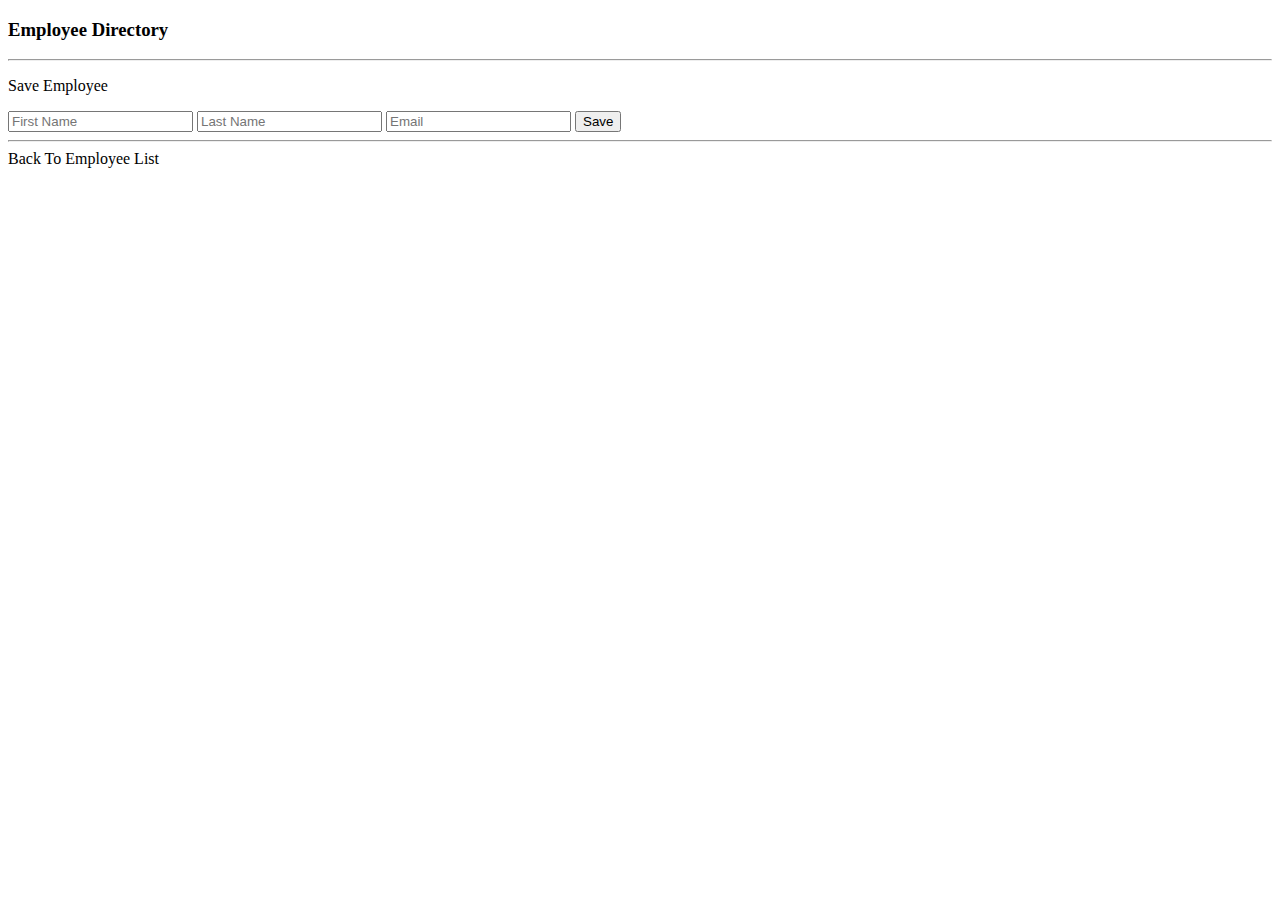
<file: 07-spring-boot-spring-mvc-crud/01-thymeleaf-demo-employees-starter-list/target/classes/templates/employees/employee-form.html>
<!DOCTYPE HTML>
<html lang="en" xmlns:th="http://www.thymeleaf.org">

<head>
  <!-- Required meta tags -->
  <meta charset="utf-8">
  <meta name="viewport" content="width=device-width, initial-scale=1, shrink-to-fit=no">

  <!-- Bootstrap CSS -->
  <link href="https://cdn.jsdelivr.net/npm/bootstrap@5.2.2/dist/css/bootstrap.min.css" rel="stylesheet" integrity="sha384-Zenh87qX5JnK2Jl0vWa8Ck2rdkQ2Bzep5IDxbcnCeuOxjzrPF/et3URy9Bv1WTRi" crossorigin="anonymous">

  <title>Save Employee</title>
</head>

<body>

    <div class="container">
      <h3>Employee Directory</h3>
      <hr>

      <p class="h4 mb-4">Save Employee</p>

      <form action="#" th:action="@{/employees/save}"
                       th:object="${employee}" method="POST">

        <!--   Add hidden form field to handle the update     -->

        <input type="hidden" th:field="*{id}">

        <input type="text" th:field="*{firstName}"
          class="form-control mb-4 w-25" placeholder="First Name">

        <input type="text" th:field="*{lastName}"
               class="form-control mb-4 w-25" placeholder="Last Name">

        <input type="text" th:field="*{email}"
               class="form-control mb-4 w-25" placeholder="Email">

        <button type="submit" class="btn btn-info col-2">Save</button>
      </form>
      <hr>
      <a th:href="@{/employees/list}">Back To Employee List</a>
    </div>

</body>
</html>
</file>
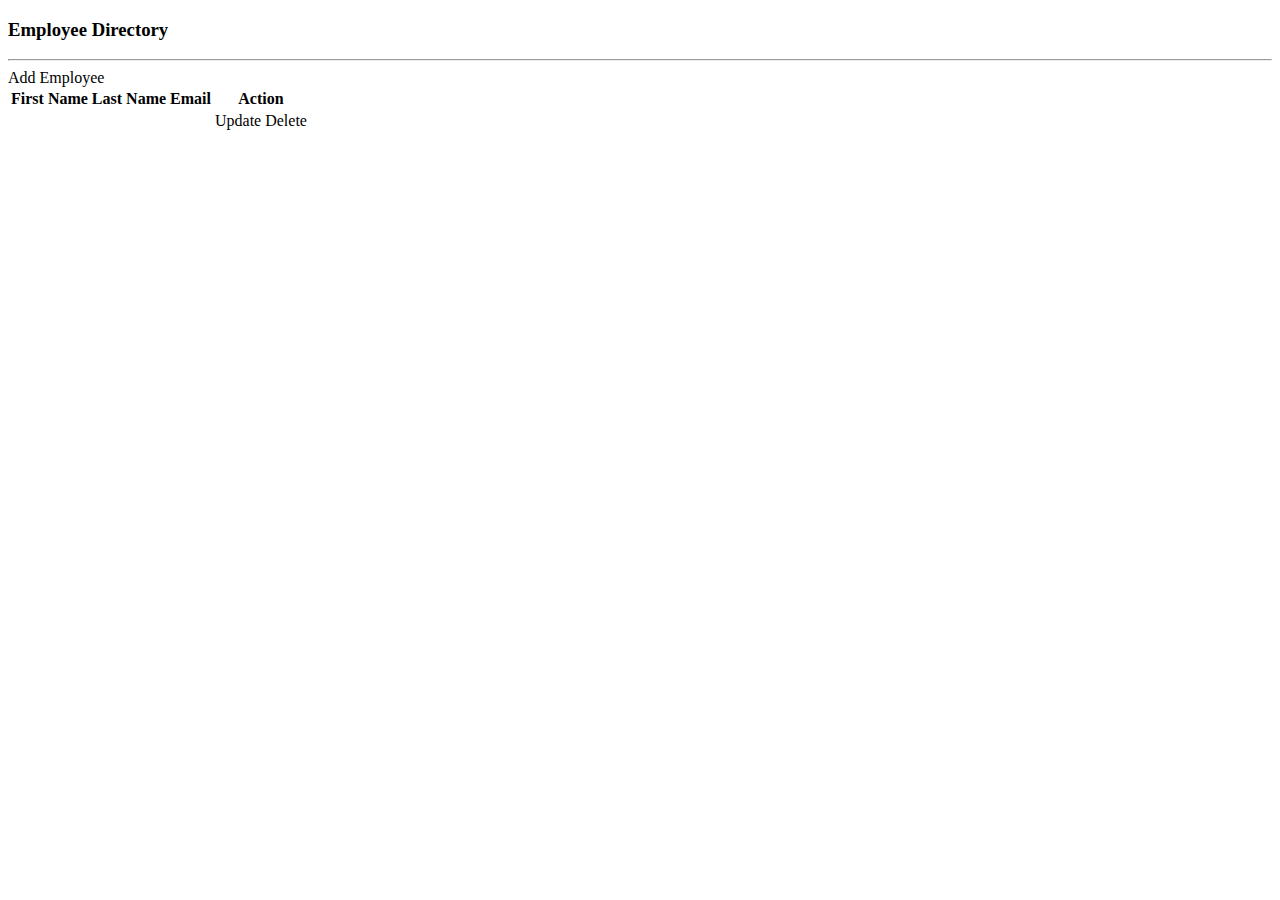
<file: 07-spring-boot-spring-mvc-crud/01-thymeleaf-demo-employees-starter-list/target/classes/templates/employees/list-employees.html>
<!DOCTYPE HTML>
<html lang="en" xmlns:th="http://www.thymeleaf.org">

<head>
    <!-- Required meta tags -->
    <meta charset="utf-8">
    <meta name="viewport" content="width=device-width, initial-scale=1, shrink-to-fit=no">

    <!-- Bootstrap CSS -->
	<link href="https://cdn.jsdelivr.net/npm/bootstrap@5.2.2/dist/css/bootstrap.min.css" rel="stylesheet" integrity="sha384-Zenh87qX5JnK2Jl0vWa8Ck2rdkQ2Bzep5IDxbcnCeuOxjzrPF/et3URy9Bv1WTRi" crossorigin="anonymous">

	<title>Employee Directory</title>
</head>

<body>

<div class="container">

	<h3>Employee Directory</h3>
	<hr>

	<!-- Add a Button	-->
	<a th:href="@{/employees/showFormForAdd}"
		class="btn btn-primary btn-sm mb-3">
		Add Employee
	</a>
	<table class="table table-bordered table-striped">
		<thead class="table-dark">
			<tr>
				<th>First Name</th>
				<th>Last Name</th>
				<th>Email</th>
				<th>Action</th>
			</tr>
		</thead>
		
		<tbody>
			<tr th:each="tempEmployee : ${employees}">
			
				<td th:text="${tempEmployee.firstName}" />	
				<td th:text="${tempEmployee.lastName}" />	
				<td th:text="${tempEmployee.email}" />
				<!--	Add update button link			-->
				<td>
					<a th:href="@{/employees/showFormForUpdate(employeeId=${tempEmployee.id})}"
						class="btn btn-info btn-sm">
						Update
					</a>

					<a th:href="@{/employees/delete(employeeId=${tempEmployee.id})}"
						class="btn btn-danger btn-sm"
						onclick="if (!(confirm('Are you sure you want to delete this employee?'))) return false">
						Delete
					</a>
				</td>


				
			</tr>
		</tbody>		
	</table>
	
</div>
	
</body>
</html>
</file>
